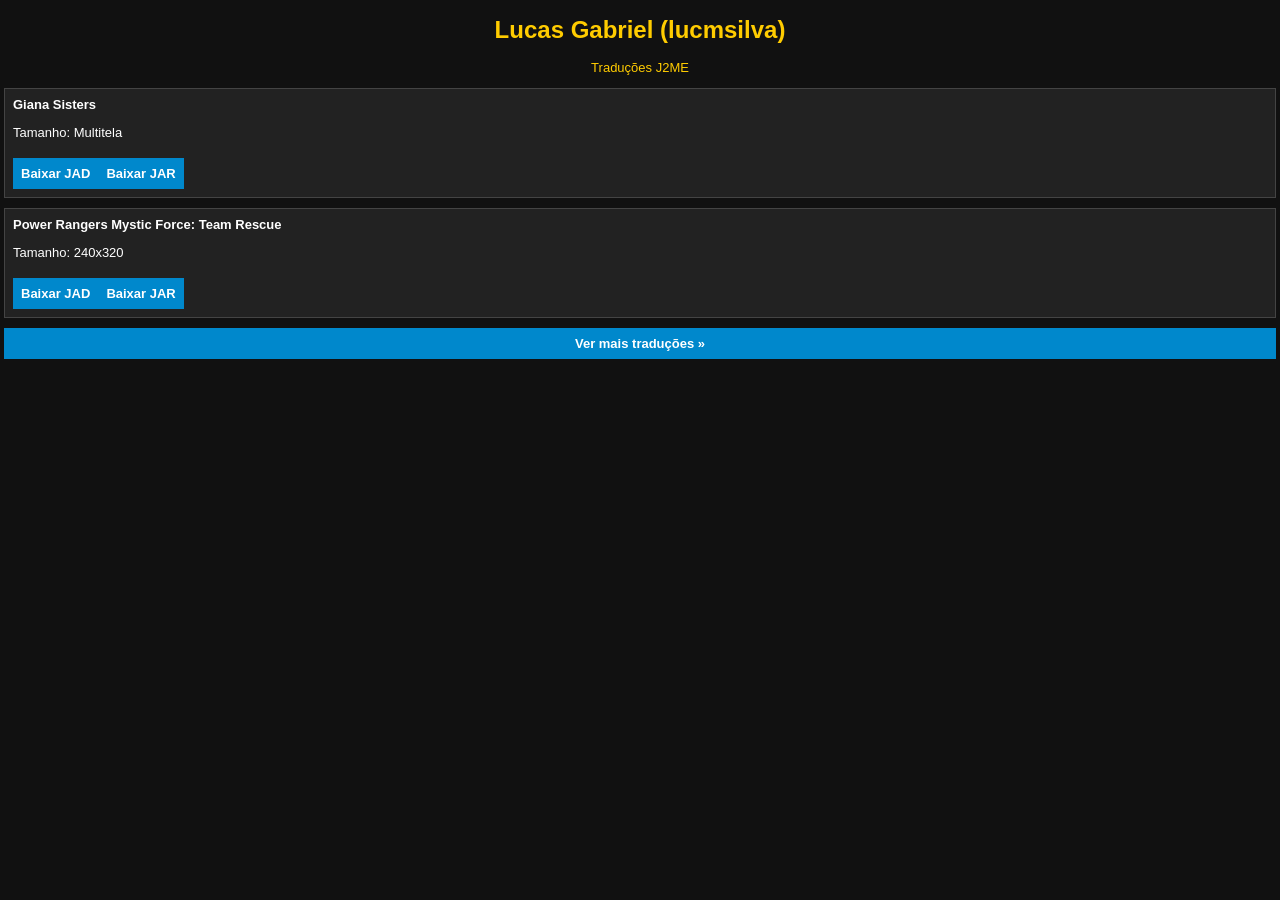
<file: index.html>
<!doctype html>
<html>
  <head>
    <meta charset="utf-8" />
    <title>Traduções | Lucas Gabriel (lucmsilva)</title>
    <link rel="stylesheet" href="style.css" />
    <meta name="viewport" content="width=device-width, initial-scale=1.0" />
  </head>
  <body>
    <h1>Lucas Gabriel (lucmsilva)</h1>
    <p class="desc">Traduções J2ME</p>
    <div class="jogo-box">
      <strong>Giana Sisters</strong>
      <p>Tamanho: Multitela</p>
      <div class="baixar-row">
        <a href="/jogos/jad/gs.jad" class="btn">Baixar JAD</a>
        <a href="/jogos/jar/GianaSisters_PT-BR_lucmsilva.jar" class="btn">Baixar JAR</a>
      </div>
    </div>
    <div class="jogo-box">
      <strong>Power Rangers Mystic Force: Team Rescue</strong>
      <p>Tamanho: 240x320</p>
      <div class="baixar-row">
        <a href="/jogos/jad/prmftr.jad" class="btn">Baixar JAD</a>
        <a href="/jogos/jar/PRMFTR_BR_v2_lucmsilva_fix.jar" class="btn">Baixar JAR</a>
      </div>
    </div>
    <a href="mpg.html" class="btn">Ver mais traduções »</a>
  </body>
</html>
</file>
<file: style.css>
body {
  background-color: #111111;
  color: #ffffff;
  font-size: small;
  font-family: sans-serif;
  margin: 4px;
  padding: 0;
}

h1 {
  color: #ffcc00;
  text-align: center;
  font-size: 24px;
}

.desc {
  color: #ffcc00;
  text-align: center;
}

.jogo-box {
  background-color: #222222;
  border: 1px solid #444444;
  padding: 8px;
  margin-bottom: 10px;
}

.baixar-row {
  display: -webkit-box;
  display: -webkit-flex;
  display: -ms-flexbox;
  display: flex;
  -webkit-box-orient: horizontal;
  -webkit-box-direction: normal;
  -webkit-flex-direction: row;
  -ms-flex-direction: row;
  flex-direction: row;
}

.btn {
  display: block;
  background-color: #0088cc;
  color: #ffffff;
  text-align: center;
  padding: 8px;
  margin-top: 5px;
  text-decoration: none;
  font-weight: bold;
}
</file>
